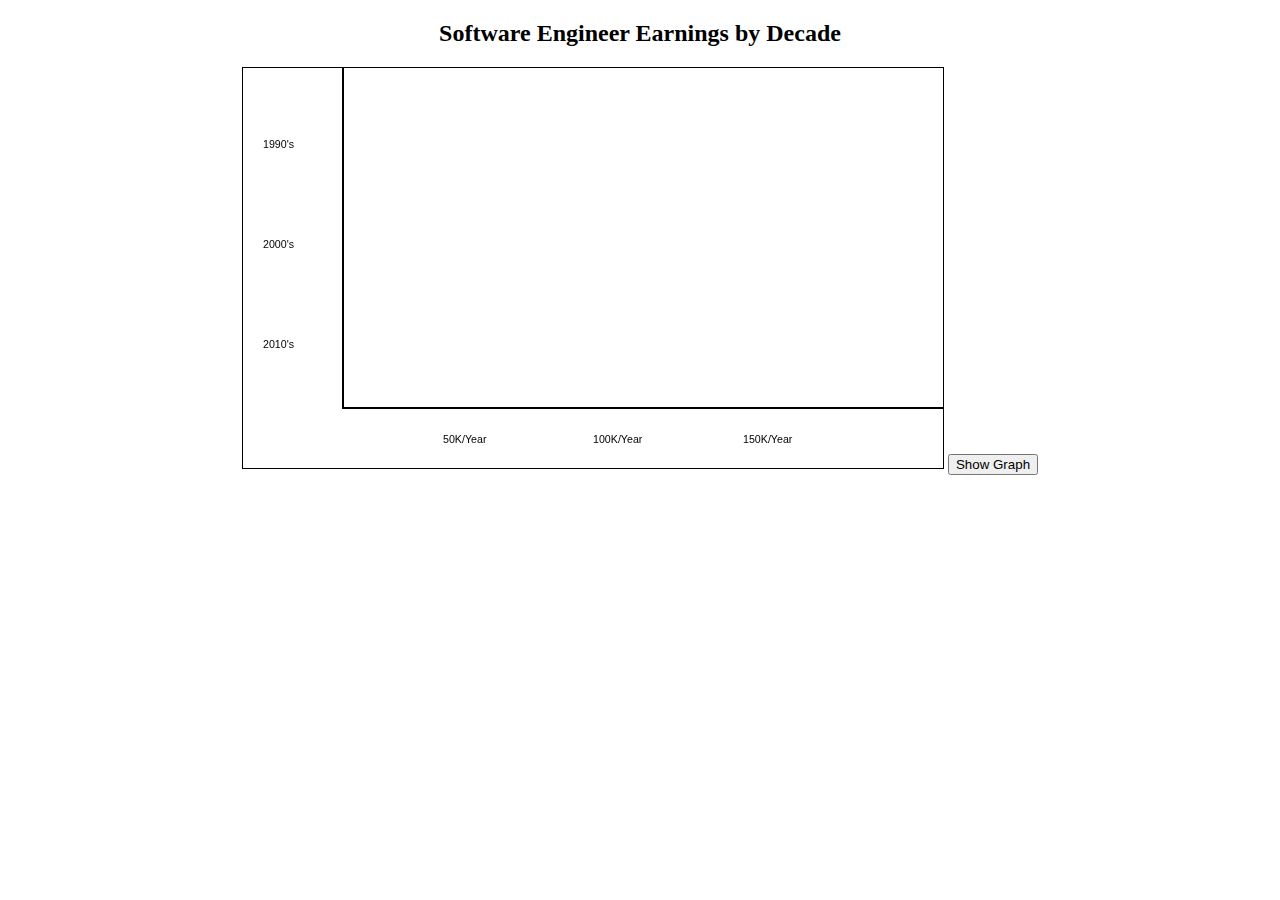
<file: index.html>
<!DOCTYPE html>
<html>

<head>
	<title>Software Engineer Earnings by Decade</title>
	<link rel="stylesheet" type="text/css" href="styles.css" />
	
	
	
	</head>
	
	<body>
	
		<div align = "center">
			
			<h2>Software Engineer Earnings by Decade</h2>
			
			<canvas id="can" height ="400" width="700">
			</canvas>
			<input type="button" id="nextdecade" value="Show Graph" />
			
			<script type="text/javascript" src="scripts.js"></script>
		</body>
	</html>
</file>
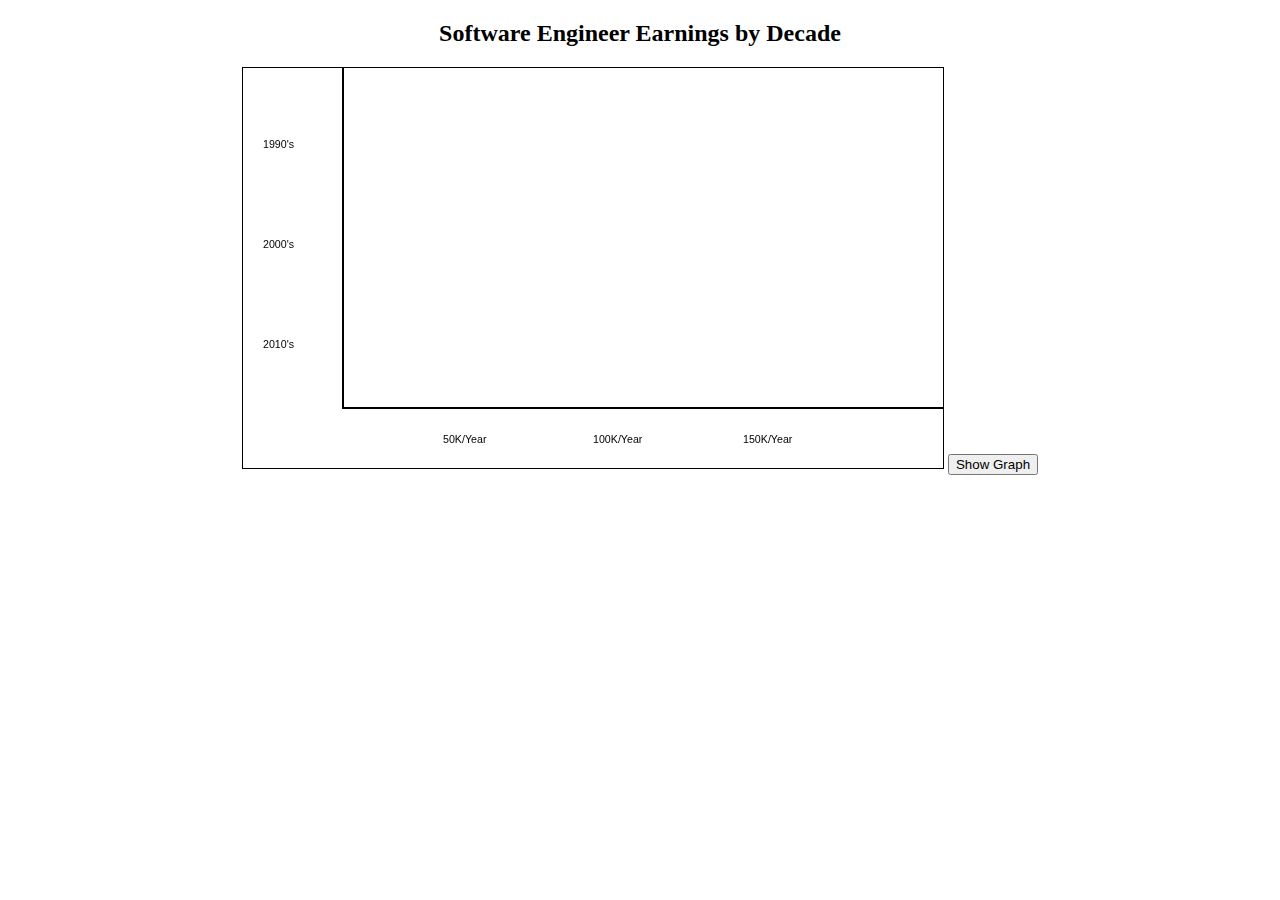
<file: week9-lab.html>
<!DOCTYPE html>
<html>

<head>
	<title>Software Engineer Earnings by Decade</title>
	<link rel="stylesheet" type="text/css" href="styles.css" />
	
	
	
	</head>
	
	<body>
	
		<div align = "center">
			
			<h2>Software Engineer Earnings by Decade</h2>
			
			<canvas id="can" height ="400" width="700">
			</canvas>
			<input type="button" id="nextdecade" value="Show Graph" />
			
			<script type="text/javascript" src="scripts.js"></script>
		</body>
</html>
</file>
<file: styles.css>
canvas{
	border: 1px solid black;
	}
</file>
